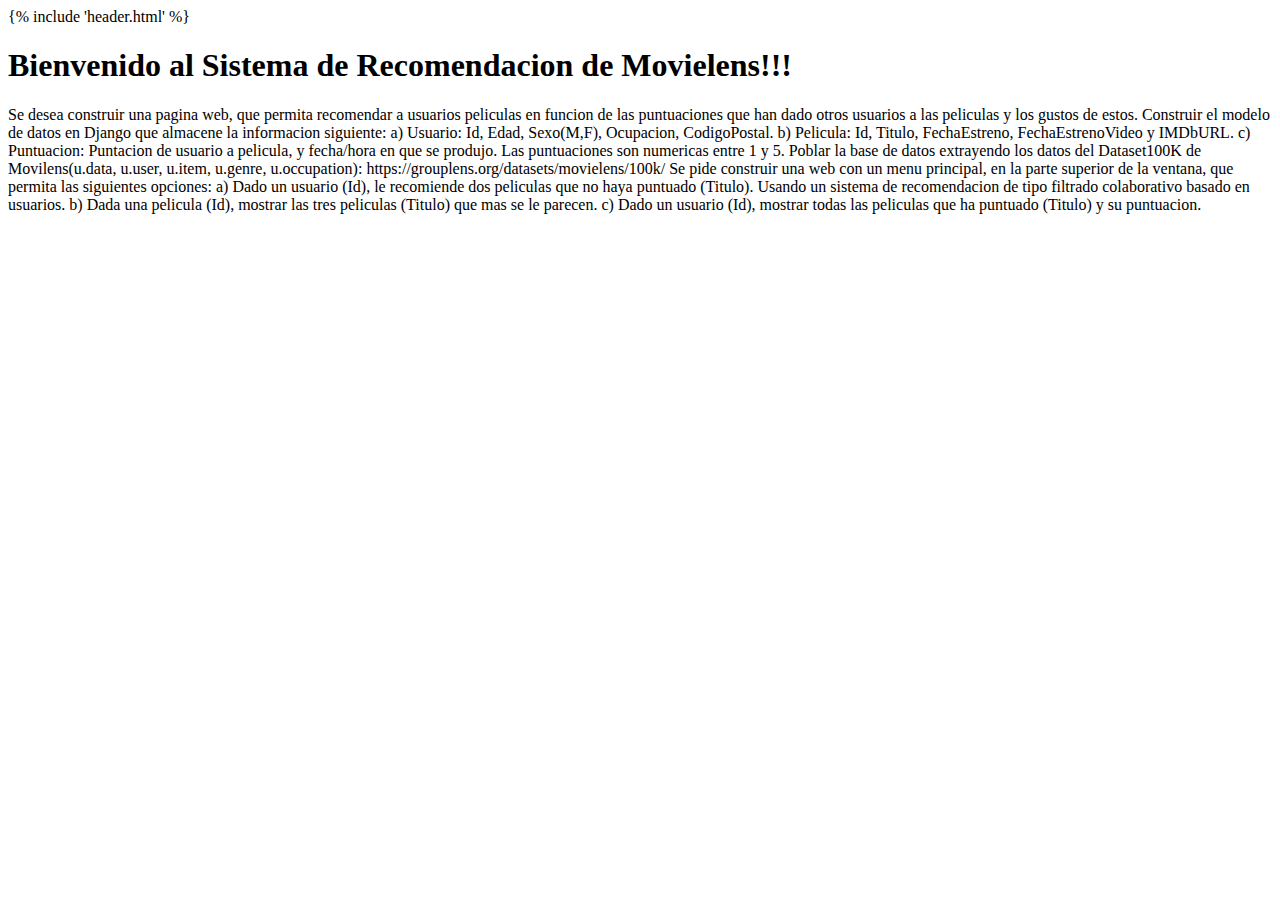
<file: Ejercicios/EjercicioRS/main/templates/index.html>
<html>
<head>
<title>Sistema de Recomendacion - Movielens</title>
</head>
<body>
{% include 'header.html' %}
<h1>Bienvenido al Sistema de Recomendacion de Movielens!!!</h1> 
<p>
Se desea construir una pagina web, que permita recomendar a usuarios peliculas en funcion de las puntuaciones que han dado otros usuarios a las peliculas y los gustos de estos.
Construir el modelo de datos en Django que almacene la informacion siguiente:

a)	Usuario: Id, Edad, Sexo(M,F), Ocupacion, CodigoPostal.
b)	Pelicula: Id, Titulo, FechaEstreno, FechaEstrenoVideo y IMDbURL.
c)	Puntuacion: Puntacion de usuario a pelicula, y fecha/hora en que se produjo.
Las puntuaciones son numericas entre 1 y 5.

Poblar la base de datos extrayendo los datos del Dataset100K de Movilens(u.data, u.user, u.item, u.genre, u.occupation): https://grouplens.org/datasets/movielens/100k/


Se pide construir una web con un menu principal, en la parte superior de la ventana, que permita las siguientes opciones:

a)	Dado un usuario (Id), le recomiende dos peliculas que no haya puntuado (Titulo). Usando un sistema de recomendacion de tipo filtrado colaborativo basado en usuarios.
b)	Dada una pelicula (Id), mostrar las tres peliculas (Titulo) que mas se le parecen.
c)	Dado un usuario (Id), mostrar todas las peliculas que ha puntuado (Titulo) y su puntuacion.


</p>
</body>
</html>
</file>
